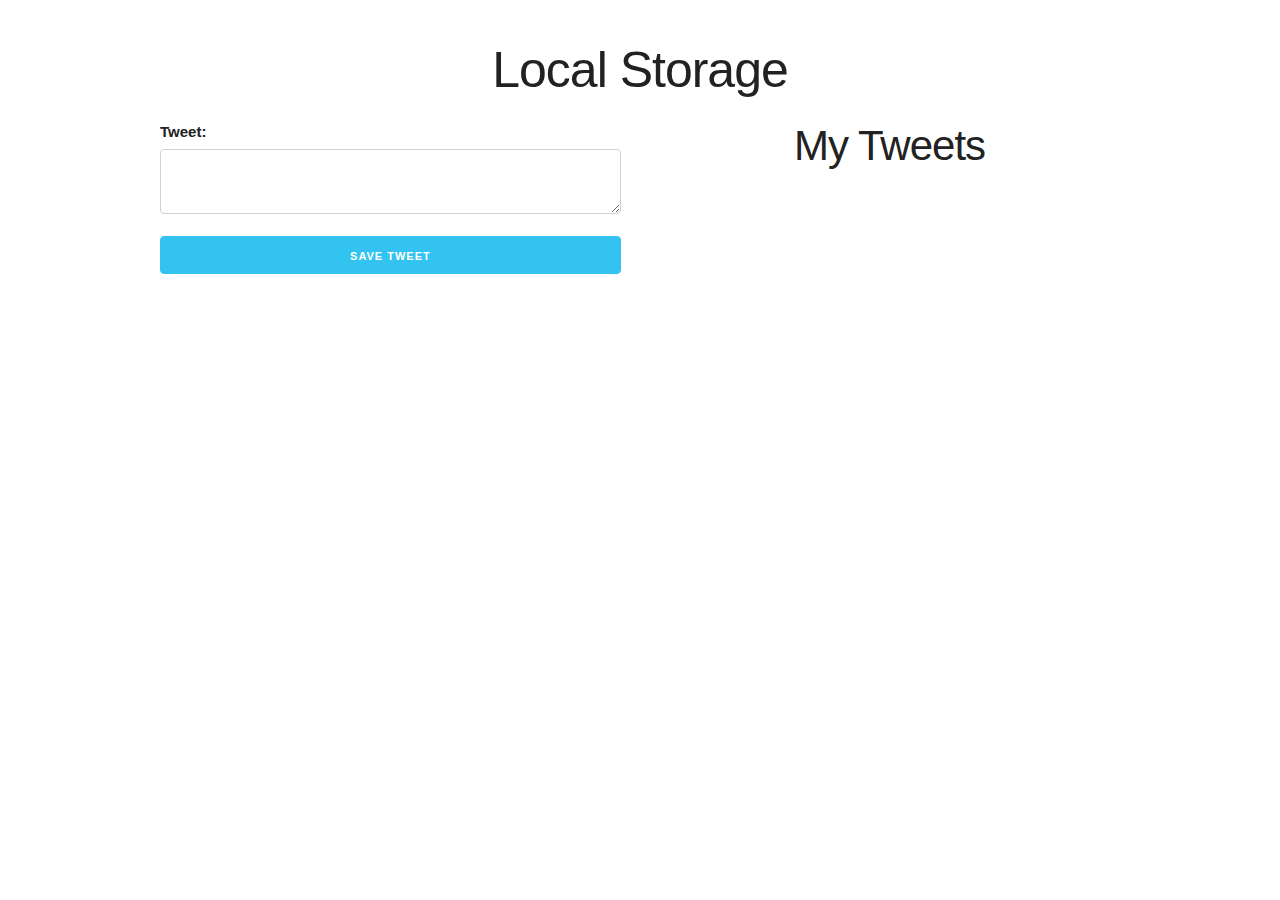
<file: index.html>
<!DOCTYPE html>
<html lang="en">

<head>
    <meta charset="UTF-8">
    <meta name="viewport" content="width=device-width, initial-scale=1.0">
    <meta http-equiv="X-UA-Compatible" content="ie=edge">
    <title>Save Tweets Into Storage</title>
    <link rel="stylesheet" href="index.css">

</head>

<body>
    <div id="content">
        <div class="container">
            <h1>Local Storage</h1>
            <div class="row">
                <div class="six columns">
                    <label for="tweet">Tweet:</label>
                    <form action="#" id="form">
                        <label for="tweet"></label>
                        <textarea id="tweet" class="u-full-width"></textarea>
                        <input type="submit" class="button u-full-width button-primary" value="Save Tweet">
                    </form>
                </div>
                <!--.six-->
                <div class="six columns">
                    <h2>My Tweets</h2>
                    <div id="tweet-list"></div>
                </div>
                <!--.six-->
            </div>
        </div>
    </div>
    <!--#contenido-->

    <script src="index.js"></script>
</body>

</html>
</file>
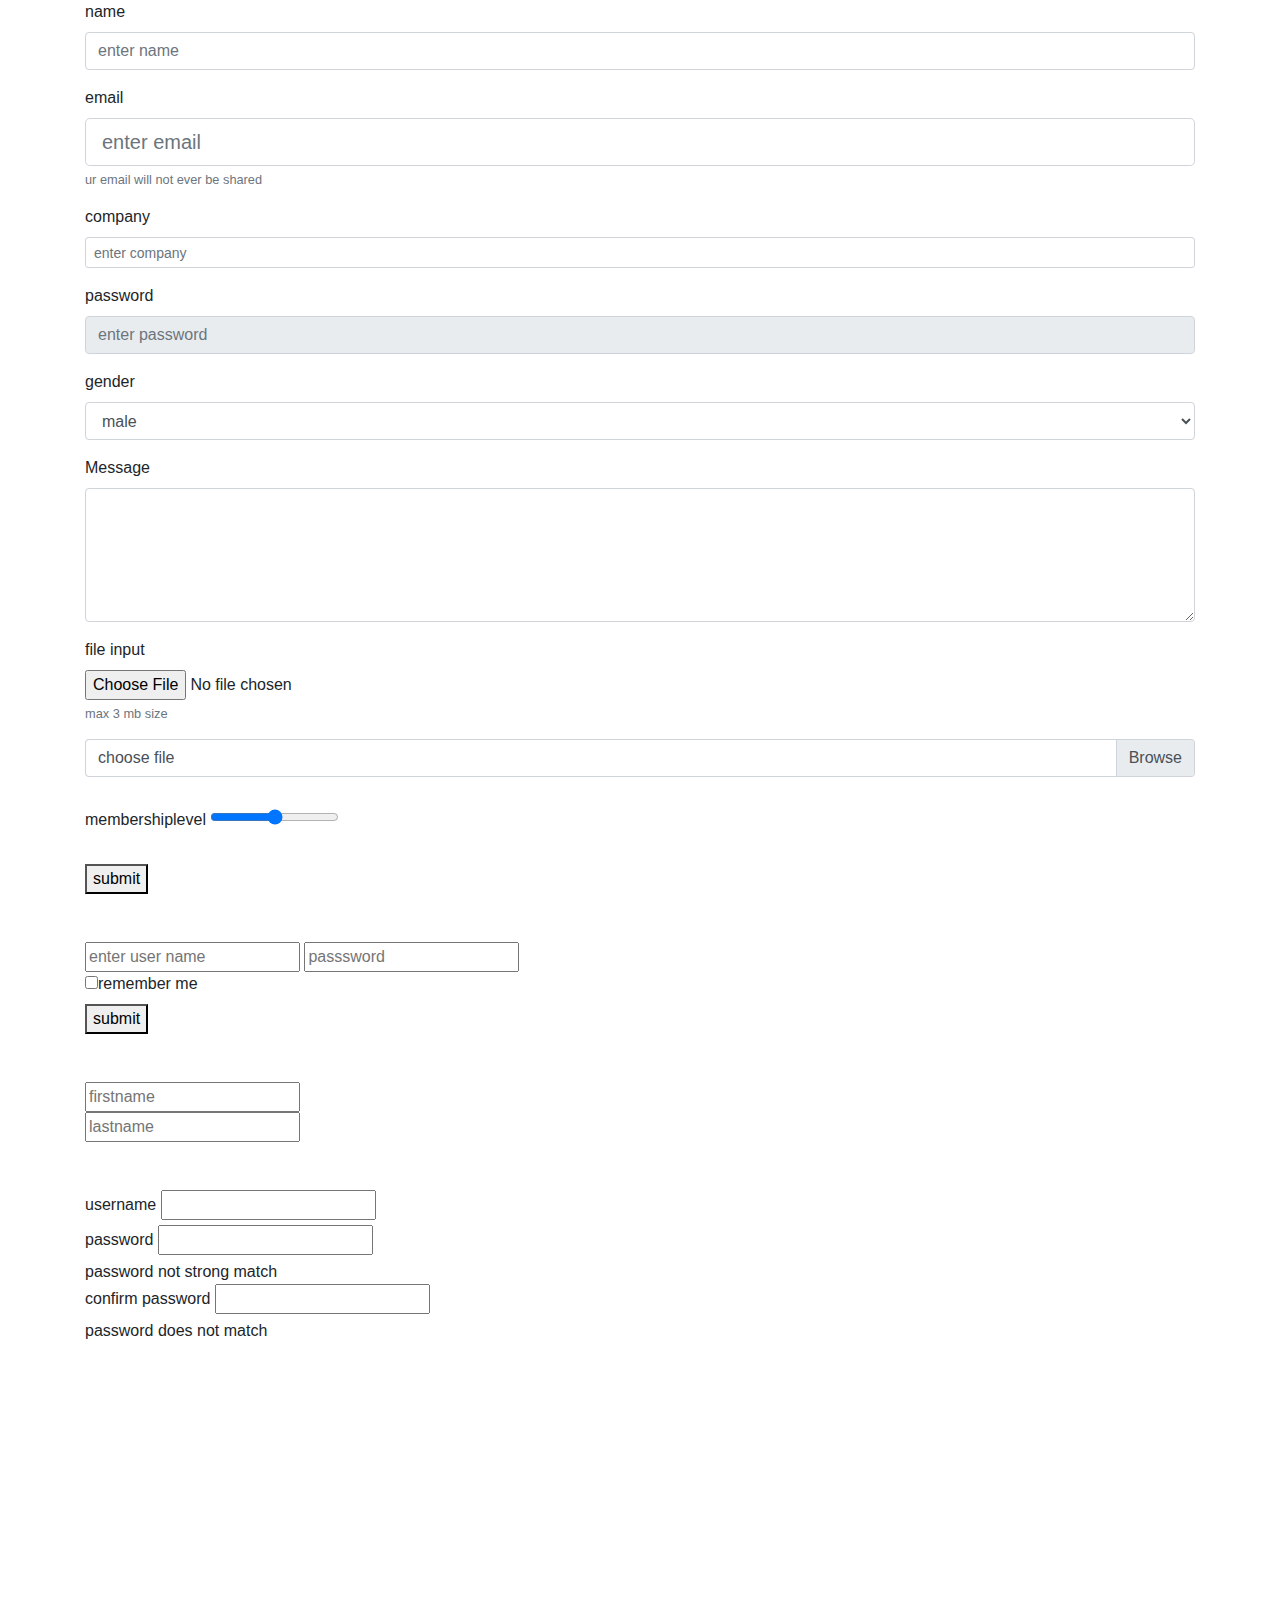
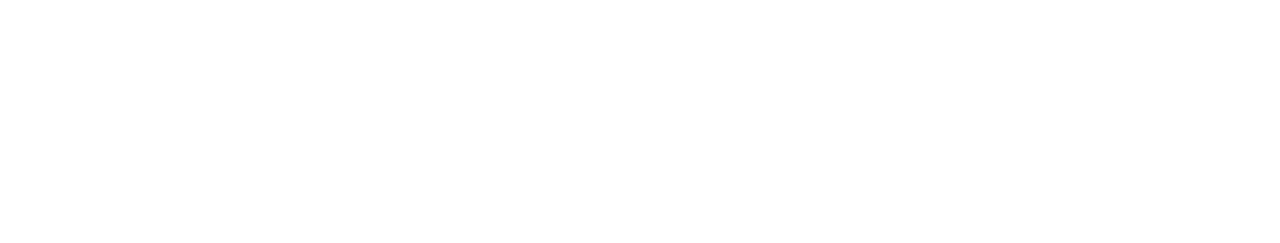
<file: bootstrap/form.html>
<!DOCTYPE html>
<html lang="en">

<head>
    <meta charset="UTF-8">
    <meta name="viewport" content="width=device-width, initial-scale=1.0">
    <meta http-equiv="X-UA-Compatible" content="ie=edge">
    <title>Document</title>
    <!-- Bootstrap CSS -->
    <link rel="stylesheet" href="https://stackpath.bootstrapcdn.com/bootstrap/4.3.1/css/bootstrap.min.css" integrity="sha384-ggOyR0iXCbMQv3Xipma34MD+dH/1fQ784/j6cY/iJTQUOhcWr7x9JvoRxT2MZw1T" crossorigin="anonymous">
</head>

<body>
    <div class="container">
        <!-- form -->
        <form>
            <!-- text field ground -->
            <div class="form-group">
                <label for="name">name
 </label>

                <input class="form-control" type="text" id="name" placeholder="enter name">
            </div>
            <div class="form-group">
                <label for="email">email
 
        </label>

                <input class="form-control form-control-lg" type="text" id="email" placeholder="enter email">
                <small class="form-text text-muted">ur email will not ever be shared</small>
            </div>
            <div class="form-group">
                <label for="company">company
   
          </label>

                <input class="form-control form-control-sm" type="text" id="company" placeholder="enter company">
            </div>
            <div class="form-group">
                <label for="password">password
     
            </label>

                <input class="form-control" type="text" id="password" placeholder="enter password" readonly>
                <!--we can't type anything-->
            </div>
            <!-- select -->
            <div class="form-group">
                <label for="gender">
              gender
            </label>
                <select class="form-control" id="gender">
              <option>
               male
              </option>
              <option>
                  female
                 </option>
            </select>
            </div>
            <!-- textarea -->
            <div class="form-group">
                <label for="message">Message</label>

                <textarea class="form-control" id="message" rows="5"></textarea>
            </div>
            <!-- file input -->
            <div class="form-group">
                <label for="file">file input</label>
                <input type="file" id="file" class="form-control-file">
                <small class="form-text text-muted" id="fileHelp">
    max 3 mb size
  </small>
            </div>
            <!-- custom file input -->
            <div class="custom-file">

                <input type="file" id="myfile" class="custom-file-label">
                <label for="myfile" class="custom-file-label">choose file</label>
            </div>
            <br>
            <br>
            <!-- range -->
            <div>
                <label for="membership">membershiplevel
</label>
                <input type="range">

            </div>
            <br>
            <button type="submit">submit
</button>

        </form>
        <br>
        <br>
        <!-- inline form  -->
        <form>
            <input type="text" id="username" placeholder="enter user name">
            <input type="text" id="password" placeholder="passsword">
            <div>
                <label>
      <input type="checkbox">remember me
    </label>
            </div>
            <button type="submit">submit</button>
        </form>
        <br>
        <br>
        <!-- form row -->
        <form>
            <div>
                <div>
                    <input type="text" placeholder="firstname">
                </div>
                <div>
                    <input type="text" placeholder="lastname">
                </div>
            </div>
        </form>
        <br>
        <br>
        <!-- validation -->
        <div>
            <label for="useername">username</label>
            <input type="text" id="username">
        </div>
        <div>
            <label for="password">password

  </label>
            <input type="text" id="password">
            <div>
                password not strong match
            </div>
        </div>
        <div>
            <label for="password">confirm password</label>
            <input type="text" id="password2">
            <div>
                password does not match
            </div>
        </div>
        <div>
            <!-- container -->
            <div style="margin-top: 500px;"></div>
        </div>
    </div>
    <!-- Optional JavaScript -->
    <!-- jQuery first, then Popper.js, then Bootstrap JS -->
    <script src="https://code.jquery.com/jquery-3.3.1.slim.min.js" integrity="sha384-q8i/X+965DzO0rT7abK41JStQIAqVgRVzpbzo5smXKp4YfRvH+8abtTE1Pi6jizo" crossorigin="anonymous"></script>
    <script src="https://cdnjs.cloudflare.com/ajax/libs/popper.js/1.14.7/umd/popper.min.js" integrity="sha384-UO2eT0CpHqdSJQ6hJty5KVphtPhzWj9WO1clHTMGa3JDZwrnQq4sF86dIHNDz0W1" crossorigin="anonymous"></script>
    <script src="https://stackpath.bootstrapcdn.com/bootstrap/4.3.1/js/bootstrap.min.js" integrity="sha384-JjSmVgyd0p3pXB1rRibZUAYoIIy6OrQ6VrjIEaFf/nJGzIxFDsf4x0xIM+B07jRM" crossorigin="anonymous"></script>
    <script></script>
</body>

</html>
</file>
<file: index.css>
h1, h2 {
    text-align: center;
}

#content {
    margin-top: 40px;
}
.remove-tweet,
.remove-tweet:hover {
    float: right;
    cursor: pointer;
    color: red;
    font-weight: bold;
}
/*another file*/
/*! normalize.css v3.0.2 | MIT License | git.io/normalize */

/**
 * 1. Set default font family to sans-serif.
 * 2. Prevent iOS text size adjust after orientation change, without disabling
 *    user zoom.
 */

html {
  font-family: sans-serif; /* 1 */
  -ms-text-size-adjust: 100%; /* 2 */
  -webkit-text-size-adjust: 100%; /* 2 */
}

/**
 * Remove default margin.
 */

body {
  margin: 0;
}

/* HTML5 display definitions
   ========================================================================== */

/**
 * Correct `block` display not defined for any HTML5 element in IE 8/9.
 * Correct `block` display not defined for `details` or `summary` in IE 10/11
 * and Firefox.
 * Correct `block` display not defined for `main` in IE 11.
 */

article,
aside,
details,
figcaption,
figure,
footer,
header,
hgroup,
main,
menu,
nav,
section,
summary {
  display: block;
}

/**
 * 1. Correct `inline-block` display not defined in IE 8/9.
 * 2. Normalize vertical alignment of `progress` in Chrome, Firefox, and Opera.
 */

audio,
canvas,
progress,
video {
  display: inline-block; /* 1 */
  vertical-align: baseline; /* 2 */
}

/**
 * Prevent modern browsers from displaying `audio` without controls.
 * Remove excess height in iOS 5 devices.
 */

audio:not([controls]) {
  display: none;
  height: 0;
}

/**
 * Address `[hidden]` styling not present in IE 8/9/10.
 * Hide the `template` element in IE 8/9/11, Safari, and Firefox < 22.
 */

[hidden],
template {
  display: none;
}

/* Links
   ========================================================================== */

/**
 * Remove the gray background color from active links in IE 10.
 */

a {
  background-color: transparent;
}

/**
 * Improve readability when focused and also mouse hovered in all browsers.
 */

a:active,
a:hover {
  outline: 0;
}

/* Text-level semantics
   ========================================================================== */

/**
 * Address styling not present in IE 8/9/10/11, Safari, and Chrome.
 */

abbr[title] {
  border-bottom: 1px dotted;
}

/**
 * Address style set to `bolder` in Firefox 4+, Safari, and Chrome.
 */

b,
strong {
  font-weight: bold;
}

/**
 * Address styling not present in Safari and Chrome.
 */

dfn {
  font-style: italic;
}

/**
 * Address variable `h1` font-size and margin within `section` and `article`
 * contexts in Firefox 4+, Safari, and Chrome.
 */

h1 {
  font-size: 2em;
  margin: 0.67em 0;
}

/**
 * Address styling not present in IE 8/9.
 */

mark {
  background: #ff0;
  color: #000;
}

/**
 * Address inconsistent and variable font size in all browsers.
 */

small {
  font-size: 80%;
}

/**
 * Prevent `sub` and `sup` affecting `line-height` in all browsers.
 */

sub,
sup {
  font-size: 75%;
  line-height: 0;
  position: relative;
  vertical-align: baseline;
}

sup {
  top: -0.5em;
}

sub {
  bottom: -0.25em;
}

/* Embedded content
   ========================================================================== */

/**
 * Remove border when inside `a` element in IE 8/9/10.
 */

img {
  border: 0;
}

/**
 * Correct overflow not hidden in IE 9/10/11.
 */

svg:not(:root) {
  overflow: hidden;
}

/* Grouping content
   ========================================================================== */

/**
 * Address margin not present in IE 8/9 and Safari.
 */

figure {
  margin: 1em 40px;
}

/**
 * Address differences between Firefox and other browsers.
 */

hr {
  -moz-box-sizing: content-box;
  box-sizing: content-box;
  height: 0;
}

/**
 * Contain overflow in all browsers.
 */

pre {
  overflow: auto;
}

/**
 * Address odd `em`-unit font size rendering in all browsers.
 */

code,
kbd,
pre,
samp {
  font-family: monospace, monospace;
  font-size: 1em;
}

/* Forms
   ========================================================================== */

/**
 * Known limitation: by default, Chrome and Safari on OS X allow very limited
 * styling of `select`, unless a `border` property is set.
 */

/**
 * 1. Correct color not being inherited.
 *    Known issue: affects color of disabled elements.
 * 2. Correct font properties not being inherited.
 * 3. Address margins set differently in Firefox 4+, Safari, and Chrome.
 */

button,
input,
optgroup,
select,
textarea {
  color: inherit; /* 1 */
  font: inherit; /* 2 */
  margin: 0; /* 3 */
}

/**
 * Address `overflow` set to `hidden` in IE 8/9/10/11.
 */

button {
  overflow: visible;
}

/**
 * Address inconsistent `text-transform` inheritance for `button` and `select`.
 * All other form control elements do not inherit `text-transform` values.
 * Correct `button` style inheritance in Firefox, IE 8/9/10/11, and Opera.
 * Correct `select` style inheritance in Firefox.
 */

button,
select {
  text-transform: none;
}

/**
 * 1. Avoid the WebKit bug in Android 4.0.* where (2) destroys native `audio`
 *    and `video` controls.
 * 2. Correct inability to style clickable `input` types in iOS.
 * 3. Improve usability and consistency of cursor style between image-type
 *    `input` and others.
 */

button,
html input[type="button"], /* 1 */
input[type="reset"],
input[type="submit"] {
  -webkit-appearance: button; /* 2 */
  cursor: pointer; /* 3 */
}

/**
 * Re-set default cursor for disabled elements.
 */

button[disabled],
html input[disabled] {
  cursor: default;
}

/**
 * Remove inner padding and border in Firefox 4+.
 */

button::-moz-focus-inner,
input::-moz-focus-inner {
  border: 0;
  padding: 0;
}

/**
 * Address Firefox 4+ setting `line-height` on `input` using `!important` in
 * the UA stylesheet.
 */

input {
  line-height: normal;
}

/**
 * It's recommended that you don't attempt to style these elements.
 * Firefox's implementation doesn't respect box-sizing, padding, or width.
 *
 * 1. Address box sizing set to `content-box` in IE 8/9/10.
 * 2. Remove excess padding in IE 8/9/10.
 */

input[type="checkbox"],
input[type="radio"] {
  box-sizing: border-box; /* 1 */
  padding: 0; /* 2 */
}

/**
 * Fix the cursor style for Chrome's increment/decrement buttons. For certain
 * `font-size` values of the `input`, it causes the cursor style of the
 * decrement button to change from `default` to `text`.
 */

input[type="number"]::-webkit-inner-spin-button,
input[type="number"]::-webkit-outer-spin-button {
  height: auto;
}

/**
 * 1. Address `appearance` set to `searchfield` in Safari and Chrome.
 * 2. Address `box-sizing` set to `border-box` in Safari and Chrome
 *    (include `-moz` to future-proof).
 */

input[type="search"] {
  -webkit-appearance: textfield; /* 1 */
  -moz-box-sizing: content-box;
  -webkit-box-sizing: content-box; /* 2 */
  box-sizing: content-box;
}

/**
 * Remove inner padding and search cancel button in Safari and Chrome on OS X.
 * Safari (but not Chrome) clips the cancel button when the search input has
 * padding (and `textfield` appearance).
 */

input[type="search"]::-webkit-search-cancel-button,
input[type="search"]::-webkit-search-decoration {
  -webkit-appearance: none;
}

/**
 * Define consistent border, margin, and padding.
 */

fieldset {
  border: 1px solid #c0c0c0;
  margin: 0 2px;
  padding: 0.35em 0.625em 0.75em;
}

/**
 * 1. Correct `color` not being inherited in IE 8/9/10/11.
 * 2. Remove padding so people aren't caught out if they zero out fieldsets.
 */

legend {
  border: 0; /* 1 */
  padding: 0; /* 2 */
}

/**
 * Remove default vertical scrollbar in IE 8/9/10/11.
 */

textarea {
  overflow: auto;
}

/**
 * Don't inherit the `font-weight` (applied by a rule above).
 * NOTE: the default cannot safely be changed in Chrome and Safari on OS X.
 */

optgroup {
  font-weight: bold;
}

/* Tables
   ========================================================================== */

/**
 * Remove most spacing between table cells.
 */

table {
  border-collapse: collapse;
  border-spacing: 0;
}

td,
th {
  padding: 0;
}
/*
* Skeleton V2.0.4
* Copyright 2014, Dave Gamache
* www.getskeleton.com
* Free to use under the MIT license.
* http://www.opensource.org/licenses/mit-license.php
* 12/29/2014
*/


/* Table of contents
––––––––––––––––––––––––––––––––––––––––––––––––––
- Grid
- Base Styles
- Typography
- Links
- Buttons
- Forms
- Lists
- Code
- Tables
- Spacing
- Utilities
- Clearing
- Media Queries
*/


/* Grid
–––––––––––––––––––––––––––––––––––––––––––––––––– */
.container {
  position: relative;
  width: 100%;
  max-width: 960px;
  margin: 0 auto;
  padding: 0 20px;
  box-sizing: border-box; }
.column,
.columns {
  width: 100%;
  float: left;
  box-sizing: border-box; }

/* For devices larger than 400px */
@media (min-width: 400px) {
  .container {
    width: 85%;
    padding: 0; }
}

/* For devices larger than 550px */
@media (min-width: 550px) {
  .container {
    width: 80%; }
  .column,
  .columns {
    margin-left: 4%; }
  .column:first-child,
  .columns:first-child {
    margin-left: 0; }

  .one.column,
  .one.columns                    { width: 4.66666666667%; }
  .two.columns                    { width: 13.3333333333%; }
  .three.columns                  { width: 22%;            }
  .four.columns                   { width: 30.6666666667%; }
  .five.columns                   { width: 39.3333333333%; }
  .six.columns                    { width: 48%;            }
  .seven.columns                  { width: 56.6666666667%; }
  .eight.columns                  { width: 65.3333333333%; }
  .nine.columns                   { width: 74.0%;          }
  .ten.columns                    { width: 82.6666666667%; }
  .eleven.columns                 { width: 91.3333333333%; }
  .twelve.columns                 { width: 100%; margin-left: 0; }

  .one-third.column               { width: 30.6666666667%; }
  .two-thirds.column              { width: 65.3333333333%; }

  .one-half.column                { width: 48%; }

  /* Offsets */
  .offset-by-one.column,
  .offset-by-one.columns          { margin-left: 8.66666666667%; }
  .offset-by-two.column,
  .offset-by-two.columns          { margin-left: 17.3333333333%; }
  .offset-by-three.column,
  .offset-by-three.columns        { margin-left: 26%;            }
  .offset-by-four.column,
  .offset-by-four.columns         { margin-left: 34.6666666667%; }
  .offset-by-five.column,
  .offset-by-five.columns         { margin-left: 43.3333333333%; }
  .offset-by-six.column,
  .offset-by-six.columns          { margin-left: 52%;            }
  .offset-by-seven.column,
  .offset-by-seven.columns        { margin-left: 60.6666666667%; }
  .offset-by-eight.column,
  .offset-by-eight.columns        { margin-left: 69.3333333333%; }
  .offset-by-nine.column,
  .offset-by-nine.columns         { margin-left: 78.0%;          }
  .offset-by-ten.column,
  .offset-by-ten.columns          { margin-left: 86.6666666667%; }
  .offset-by-eleven.column,
  .offset-by-eleven.columns       { margin-left: 95.3333333333%; }

  .offset-by-one-third.column,
  .offset-by-one-third.columns    { margin-left: 34.6666666667%; }
  .offset-by-two-thirds.column,
  .offset-by-two-thirds.columns   { margin-left: 69.3333333333%; }

  .offset-by-one-half.column,
  .offset-by-one-half.columns     { margin-left: 52%; }

}


/* Base Styles
–––––––––––––––––––––––––––––––––––––––––––––––––– */
/* NOTE
html is set to 62.5% so that all the REM measurements throughout Skeleton
are based on 10px sizing. So basically 1.5rem = 15px :) */
html {
  font-size: 62.5%; }
body {
  font-size: 1.5em; /* currently ems cause chrome bug misinterpreting rems on body element */
  line-height: 1.6;
  font-weight: 400;
  font-family: "Raleway", "HelveticaNeue", "Helvetica Neue", Helvetica, Arial, sans-serif;
  color: #222; }


/* Typography
–––––––––––––––––––––––––––––––––––––––––––––––––– */
h1, h2, h3, h4, h5, h6 {
  margin-top: 0;
  margin-bottom: 2rem;
  font-weight: 300; }
h1 { font-size: 4.0rem; line-height: 1.2;  letter-spacing: -.1rem;}
h2 { font-size: 3.6rem; line-height: 1.25; letter-spacing: -.1rem; }
h3 { font-size: 3.0rem; line-height: 1.3;  letter-spacing: -.1rem; }
h4 { font-size: 2.4rem; line-height: 1.35; letter-spacing: -.08rem; }
h5 { font-size: 1.8rem; line-height: 1.5;  letter-spacing: -.05rem; }
h6 { font-size: 1.5rem; line-height: 1.6;  letter-spacing: 0; }

/* Larger than phablet */
@media (min-width: 550px) {
  h1 { font-size: 5.0rem; }
  h2 { font-size: 4.2rem; }
  h3 { font-size: 3.6rem; }
  h4 { font-size: 3.0rem; }
  h5 { font-size: 2.4rem; }
  h6 { font-size: 1.5rem; }
}

p {
  margin-top: 0; }


/* Links
–––––––––––––––––––––––––––––––––––––––––––––––––– */
a {
  color: #1EAEDB; }
a:hover {
  color: #0FA0CE; }


/* Buttons
–––––––––––––––––––––––––––––––––––––––––––––––––– */
.button,
button,
input[type="submit"],
input[type="reset"],
input[type="button"] {
  display: inline-block;
  height: 38px;
  padding: 0 30px;
  color: #555;
  text-align: center;
  font-size: 11px;
  font-weight: 600;
  line-height: 38px;
  letter-spacing: .1rem;
  text-transform: uppercase;
  text-decoration: none;
  white-space: nowrap;
  background-color: transparent;
  border-radius: 4px;
  border: 1px solid #bbb;
  cursor: pointer;
  box-sizing: border-box; }
.button:hover,
button:hover,
input[type="submit"]:hover,
input[type="reset"]:hover,
input[type="button"]:hover,
.button:focus,
button:focus,
input[type="submit"]:focus,
input[type="reset"]:focus,
input[type="button"]:focus {
  color: #333;
  border-color: #888;
  outline: 0; }
.button.button-primary,
button.button-primary,
input[type="submit"].button-primary,
input[type="reset"].button-primary,
input[type="button"].button-primary {
  color: #FFF;
  background-color: #33C3F0;
  border-color: #33C3F0; }
.button.button-primary:hover,
button.button-primary:hover,
input[type="submit"].button-primary:hover,
input[type="reset"].button-primary:hover,
input[type="button"].button-primary:hover,
.button.button-primary:focus,
button.button-primary:focus,
input[type="submit"].button-primary:focus,
input[type="reset"].button-primary:focus,
input[type="button"].button-primary:focus {
  color: #FFF;
  background-color: #1EAEDB;
  border-color: #1EAEDB; }


/* Forms
–––––––––––––––––––––––––––––––––––––––––––––––––– */
input[type="email"],
input[type="number"],
input[type="search"],
input[type="text"],
input[type="tel"],
input[type="url"],
input[type="password"],
textarea,
select {
  height: 38px;
  padding: 6px 10px; /* The 6px vertically centers text on FF, ignored by Webkit */
  background-color: #fff;
  border: 1px solid #D1D1D1;
  border-radius: 4px;
  box-shadow: none;
  box-sizing: border-box; }
/* Removes awkward default styles on some inputs for iOS */
input[type="email"],
input[type="number"],
input[type="search"],
input[type="text"],
input[type="tel"],
input[type="url"],
input[type="password"],
textarea {
  -webkit-appearance: none;
     -moz-appearance: none;
          appearance: none; }
textarea {
  min-height: 65px;
  padding-top: 6px;
  padding-bottom: 6px; }
input[type="email"]:focus,
input[type="number"]:focus,
input[type="search"]:focus,
input[type="text"]:focus,
input[type="tel"]:focus,
input[type="url"]:focus,
input[type="password"]:focus,
textarea:focus,
select:focus {
  border: 1px solid #33C3F0;
  outline: 0; }
label,
legend {
  display: block;
  margin-bottom: .5rem;
  font-weight: 600; }
fieldset {
  padding: 0;
  border-width: 0; }
input[type="checkbox"],
input[type="radio"] {
  display: inline; }
label > .label-body {
  display: inline-block;
  margin-left: .5rem;
  font-weight: normal; }


/* Lists
–––––––––––––––––––––––––––––––––––––––––––––––––– */
ul {
  list-style: circle inside; }
ol {
  list-style: decimal inside; }
ol, ul {
  padding-left: 0;
  margin-top: 0; }
ul ul,
ul ol,
ol ol,
ol ul {
  margin: 1.5rem 0 1.5rem 3rem;
  font-size: 90%; }
li {
  margin-bottom: 1rem; }


/* Code
–––––––––––––––––––––––––––––––––––––––––––––––––– */
code {
  padding: .2rem .5rem;
  margin: 0 .2rem;
  font-size: 90%;
  white-space: nowrap;
  background: #F1F1F1;
  border: 1px solid #E1E1E1;
  border-radius: 4px; }
pre > code {
  display: block;
  padding: 1rem 1.5rem;
  white-space: pre; }


/* Tables
–––––––––––––––––––––––––––––––––––––––––––––––––– */
th,
td {
  padding: 12px 15px;
  text-align: left;
  border-bottom: 1px solid #E1E1E1; }
th:first-child,
td:first-child {
  padding-left: 0; }
th:last-child,
td:last-child {
  padding-right: 0; }


/* Spacing
–––––––––––––––––––––––––––––––––––––––––––––––––– */
button,
.button {
  margin-bottom: 1rem; }
input,
textarea,
select,
fieldset {
  margin-bottom: 1.5rem; }
pre,
blockquote,
dl,
figure,
table,
p,
ul,
ol,
form {
  margin-bottom: 2.5rem; }


/* Utilities
–––––––––––––––––––––––––––––––––––––––––––––––––– */
.u-full-width {
  width: 100%;
  box-sizing: border-box; }
.u-max-full-width {
  max-width: 100%;
  box-sizing: border-box; }
.u-pull-right {
  float: right; }
.u-pull-left {
  float: left; }


/* Misc
–––––––––––––––––––––––––––––––––––––––––––––––––– */
hr {
  margin-top: 3rem;
  margin-bottom: 3.5rem;
  border-width: 0;
  border-top: 1px solid #E1E1E1; }


/* Clearing
–––––––––––––––––––––––––––––––––––––––––––––––––– */

/* Self Clearing Goodness */
.container:after,
.row:after,
.u-cf {
  content: "";
  display: table;
  clear: both; }


/* Media Queries
–––––––––––––––––––––––––––––––––––––––––––––––––– */
/*
Note: The best way to structure the use of media queries is to create the queries
near the relevant code. For example, if you wanted to change the styles for buttons
on small devices, paste the mobile query code up in the buttons section and style it
there.
*/


/* Larger than mobile */
@media (min-width: 400px) {}

/* Larger than phablet (also point when grid becomes active) */
@media (min-width: 550px) {}

/* Larger than tablet */
@media (min-width: 750px) {}

/* Larger than desktop */
@media (min-width: 1000px) {}

/* Larger than Desktop HD */
@media (min-width: 1200px) {}
</file>
